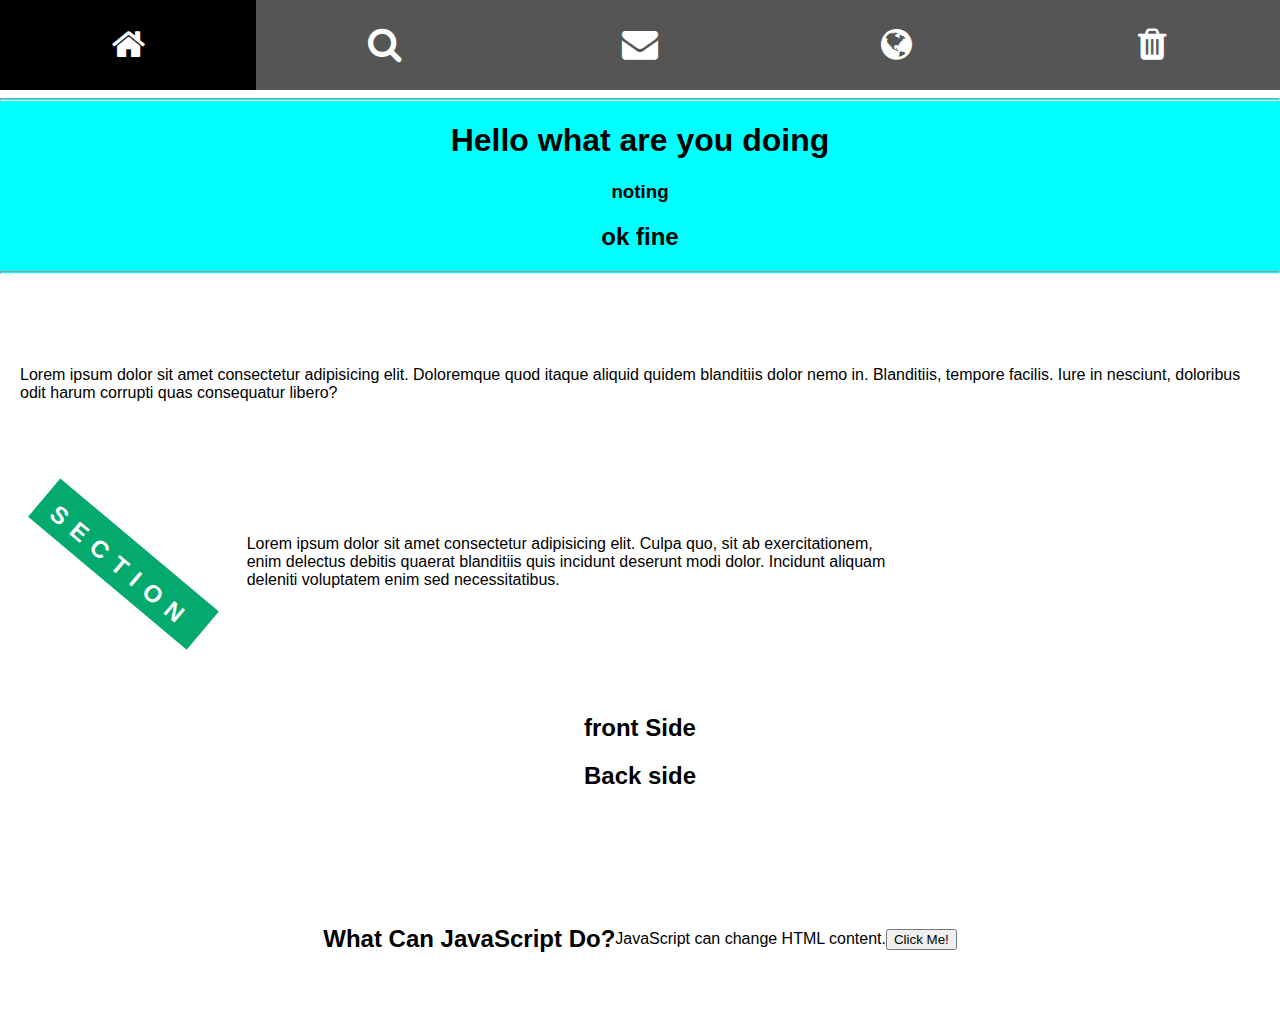
<file: index.html>
<!DOCTYPE html>
<html lang="en">
  <head>
    <link rel="stylesheet" href="https://cdnjs.cloudflare.com/ajax/libs/font-awesome/4.7.0/css/font-awesome.min.css"/>
    <meta name="viewport" content="width=device-width, initial-scale=1" />
    <link rel="stylesheet" href="style.css" />
    <meta charset="UTF-8" />
    <meta name="viewport" content="width=device-width, initial-scale=1.0" />
    
    <title>Practicce nav bar</title>
  </head>
  <body>
    <nav>
      <div class="icon-bar">
        <a class="active" href="#"><i class="fa fa-home"></i></a>
        <a href="#"><i class="fa fa-search"></i></a>
        <a href="#"><i class="fa fa-envelope"></i></a>
        <a href="#"><i class="fa fa-globe"></i></a>
        <a href="#"><i class="fa fa-trash"></i></a>
      </div>
    </nav>
    <center style="background-color: aqua;">
    <hr size="3">
    <h1>Hello what are you doing</h1>
    <h3>noting</h3>
    <h2>ok fine</h2>
    <hr size="3">
    </center>
    <section>
      Lorem ipsum dolor sit amet consectetur adipisicing elit. Doloremque quod
      itaque aliquid quidem blanditiis dolor nemo in. Blanditiis, tempore
      facilis. Iure in nesciunt, doloribus odit harum corrupti quas consequatur
      libero?
    </section>
    <section>
      <div class="container">
        <div class="box">
          <h2 class="heading--text">SECTION</h2>

          <p class="paragraph--texts">
            Lorem ipsum dolor sit amet consectetur adipisicing elit. Culpa quo,
            sit ab exercitationem, enim delectus debitis quaerat blanditiis quis
            incidunt deserunt modi dolor. Incidunt aliquam deleniti voluptatem
            enim sed necessitatibus.
          </p>
        </div>
      </div>
    </section>

    <section>
      <div class="filp-box">
        <div class="filp-box-inner">
          <div class="filp-box-front">
            <h2>front Side</h2>
          </div>
          <div class="filp-box-back">
            <h2>Back side</h2>
          </div>
        </div>
      </div>
    </section>
   <section>
    <h2>What Can JavaScript Do?</h2>

<p id="demo">JavaScript can change HTML content.</p>
<br>
<button type="button" nonclick='document.getElementById("demo").inerHTML = "Hello JavaScript!"'>Click Me!</button>

   </section>
   <script src="practice.js"></script>
  </body>
</html>
</file>
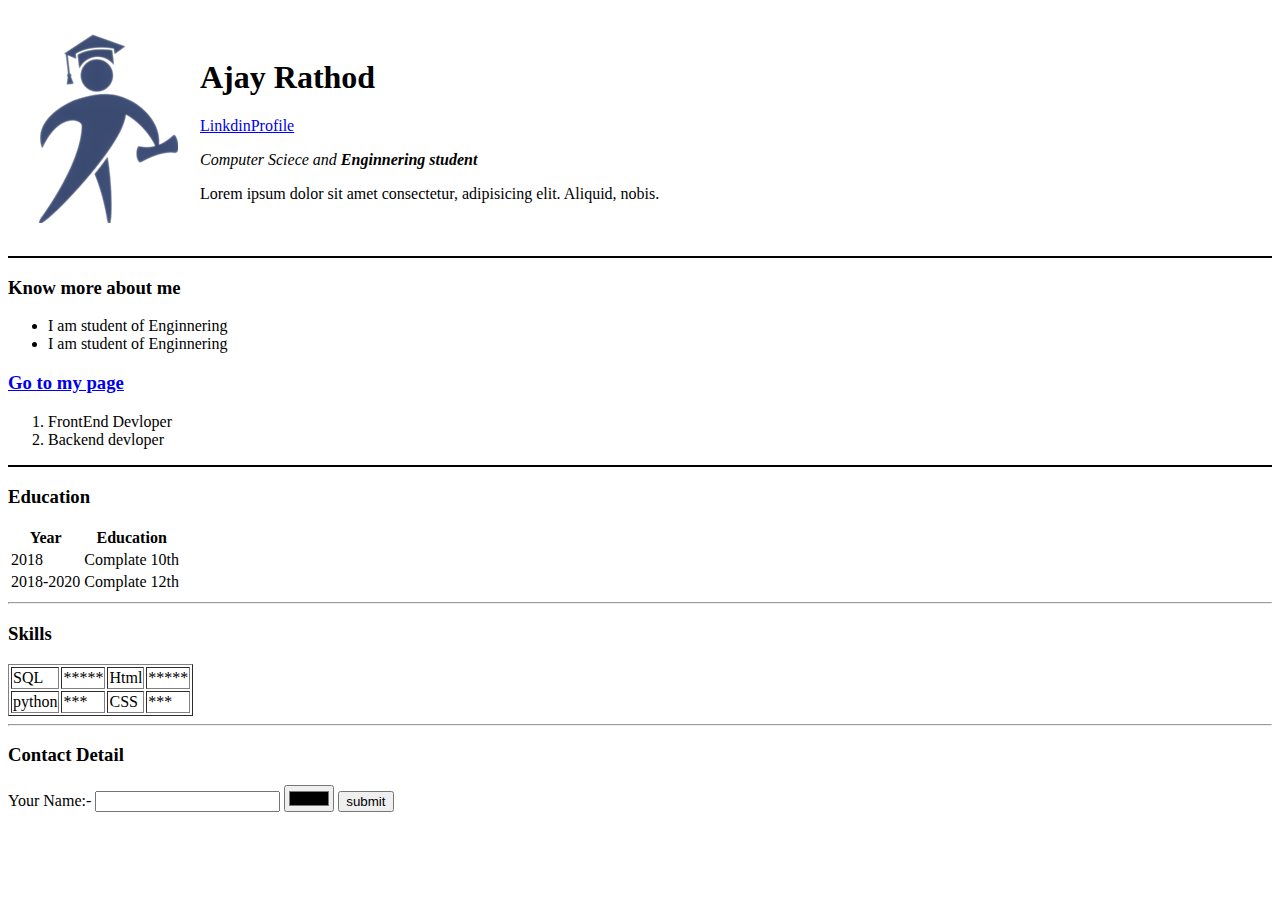
<file: index1.html>
<!DOCTYPE html>
<html lang="en">
  <head>
    <meta charset="UTF-8" />
    <meta name="viewport" content="width=device-width, initial-scale=1.0" />
    <title>portfulio</title>
  </head>
  <body>
    <table cellspacing="20">
      <tr>
        <td><img src="logo.png" alt="logo" /></td>
        <td>
          <h1>Ajay Rathod</h1>
          <p>
            <a href="https://www.linkedin.com/in/ajay-rathod-1445ba222/"
              >LinkdinProfile</a
            >
          </p>
          <p>
            <em>Computer Sciece and <strong>Enginnering student</strong> </em>
          </p>
          <p>
            Lorem ipsum dolor sit amet consectetur, adipisicing elit. Aliquid,
            nobis.
          </p>
        </td>
      </tr>
    </table>
    <hr color="5" />
    <h3>Know more about me</h3>
    <ul>
      <li>I am student of Enginnering</li>
      <li>I am student of Enginnering</li>
    </ul>
    <h3><a href="index.html">Go to my page</a></h3>
    <ol>
      <li>FrontEnd Devloper</li>
      <li>Backend devloper</li>
    </ol>
    <hr color="5" />
    <h3>Education</h3>
    <table>
      <thead>
        <tr>
          <th>Year</th>
          <th>Education</th>
        </tr>
      </thead>
      <tbody>
        <tr>
          <td>2018</td>
          <td>Complate 10th</td>
        </tr>
        <tr>
          <td>2018-2020</td>
          <td>Complate 12th</td>
        </tr>
      </tbody>
    </table>
    <hr />
    <h3>Skills</h3>
    <table border="#" collspacing="20">
      <tr>
        <td>SQL</td>
        <td>*****</td>
        <td>Html</td>
        <td>*****</td>
      </tr>
      <tr>
        <td>python</td>
        <td>***</td>
        <td>CSS</td>
        <td>***</td>
      </tr>
    </table>
    <hr />
    <h3>Contact Detail</h3>
    <form class="" action="index.html" method="post">
      <label for="name">Your Name:-</label>
      <input type="text" name="" value="">
      <input type="color" name="" id="">
      <button type="submit">submit</button>
    </form>
  </body>
</html>
</file>
<file: style.css>
body {
    margin: 0;
    padding: 0;
    font-family: Arial, sans-serif;
  }

/* rotate box */
section{
    display: flex;
    align-items: center;
    justify-content: center;
    min-height: 100px;
    margin-top: 40px;
    padding: 20px;
}
.box{
    display: flex;
    width: 70%;
    
}
.heading--text{
    display: inline;
    letter-spacing: 10px;
   
    height: 20px;
    padding: 15px;
    background-color: #04AA6D;
    color: white;
    margin-right:20px ;
    transform:rotate(40deg);

}
.paragraph--texts{
    align-items: center;
}
.box:hover{
    background-color: #AABBCC;
}

.heading--text:hover{
    background-color: rgb(10,29,29);
}


/*flip box */

.flip-box {
    background-color: transparent;
    width: 300px;
    height: 200px;
    border: 1px solid #f1f1f1;
    perspective: 1000px;
  }
  
  .flip-box-inner {
    position: relative;
    width: 100%;
    height: 100%;
    text-align: center;
    transition: transform 0.8s;
    transform-style: preserve-3d;
  }
  
  .flip-box:hover .flip-box-inner {
    transform: rotateY(180deg);
  }
  
  .flip-box-front, .flip-box-back {
    position: absolute;
    width: 100%;
    height: 100%;
    -webkit-backface-visibility: hidden;
    backface-visibility: hidden;
  }
  
  .flip-box-front {
    background-color: #bbb;
    color: black;
  }
  
  .flip-box-back {
    background-color: dodgerblue;
    color: white;
    transform: rotateY(180deg);
  }
/* icon bar*/

.icon-bar {
    width: 100%; /* Full-width */
    background-color: #555; /* Dark-grey background */
    overflow: auto; /* Overflow due to float */
  }
  
  .icon-bar a {
    float: left; /* Float links side by side */
    text-align: center; /* Center-align text */
    width: 20%; /* Equal width (5 icons with 20% width each = 100%) */
    padding: 24px 0; /* Some top and bottom padding */
    transition: all 0.3s ease; /* Add transition for hover effects */
    color: white; /* White text color */
    font-size: 36px; /* Increased font size */
  }
  
  .icon-bar a:hover {
    background-color: #000; /* Add a hover color */
  }
  
  .active {
    background-color: #04AA6D; /* Add an active/current color */
  }
</file>
